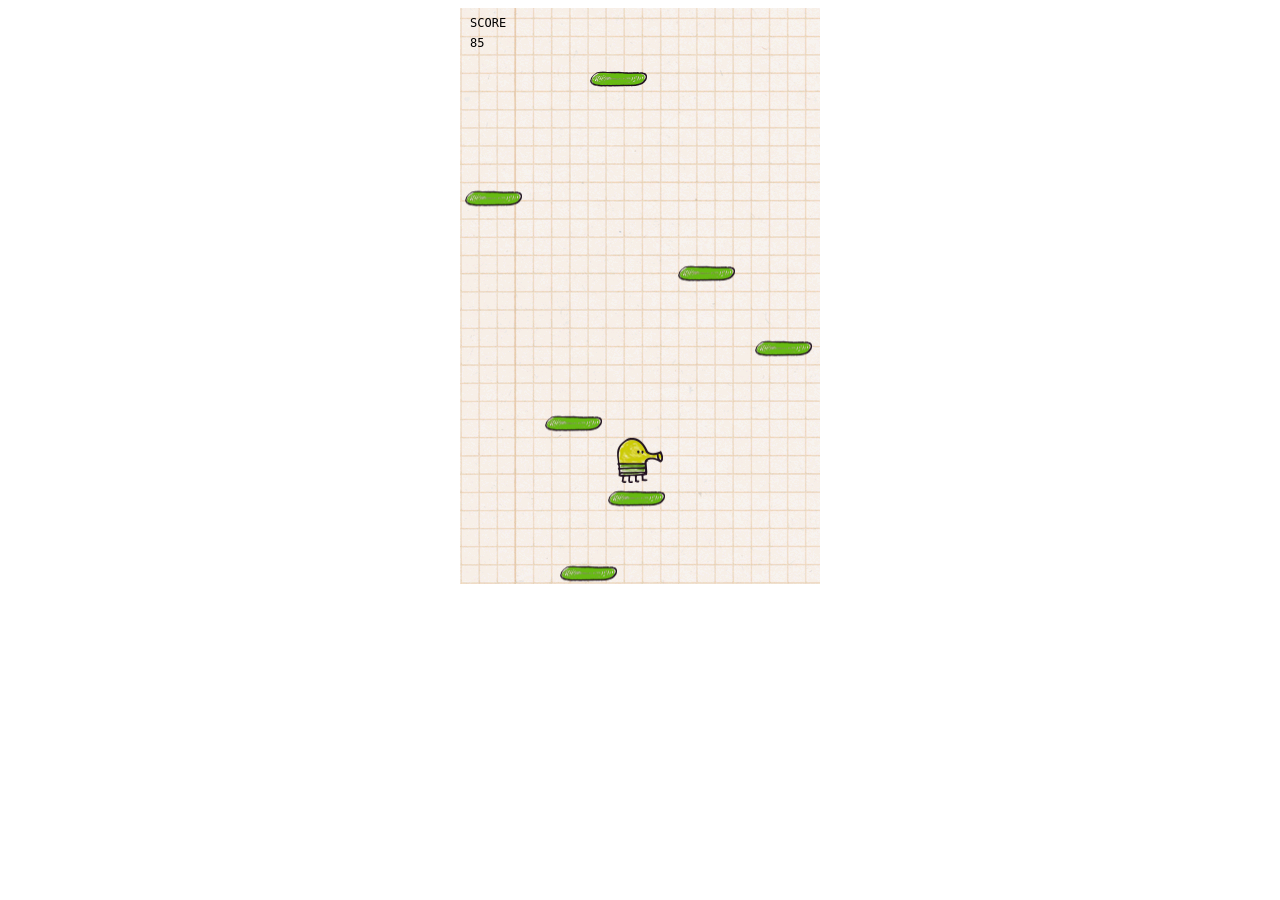
<file: index.html>
<!DOCTYPE html>
<html>
    <head>
        <meta charset= "UTF-8">
        <meta name="viewport", content="width=device-width, initial-scale=1.0">
        <title>Bumble Hop</title>
        <link rel="stylesheet" href ="bumble.css">
        <script src="bumble.js"></script>
    </head>
    <body>
        <canvas id="board"></canvas>
    </body>
</html>
</file>
<file: bumble.css>
body {
    text-align: center;
}

#board {
    background-image: url("./bumblejumpbg.png");
}
</file>
